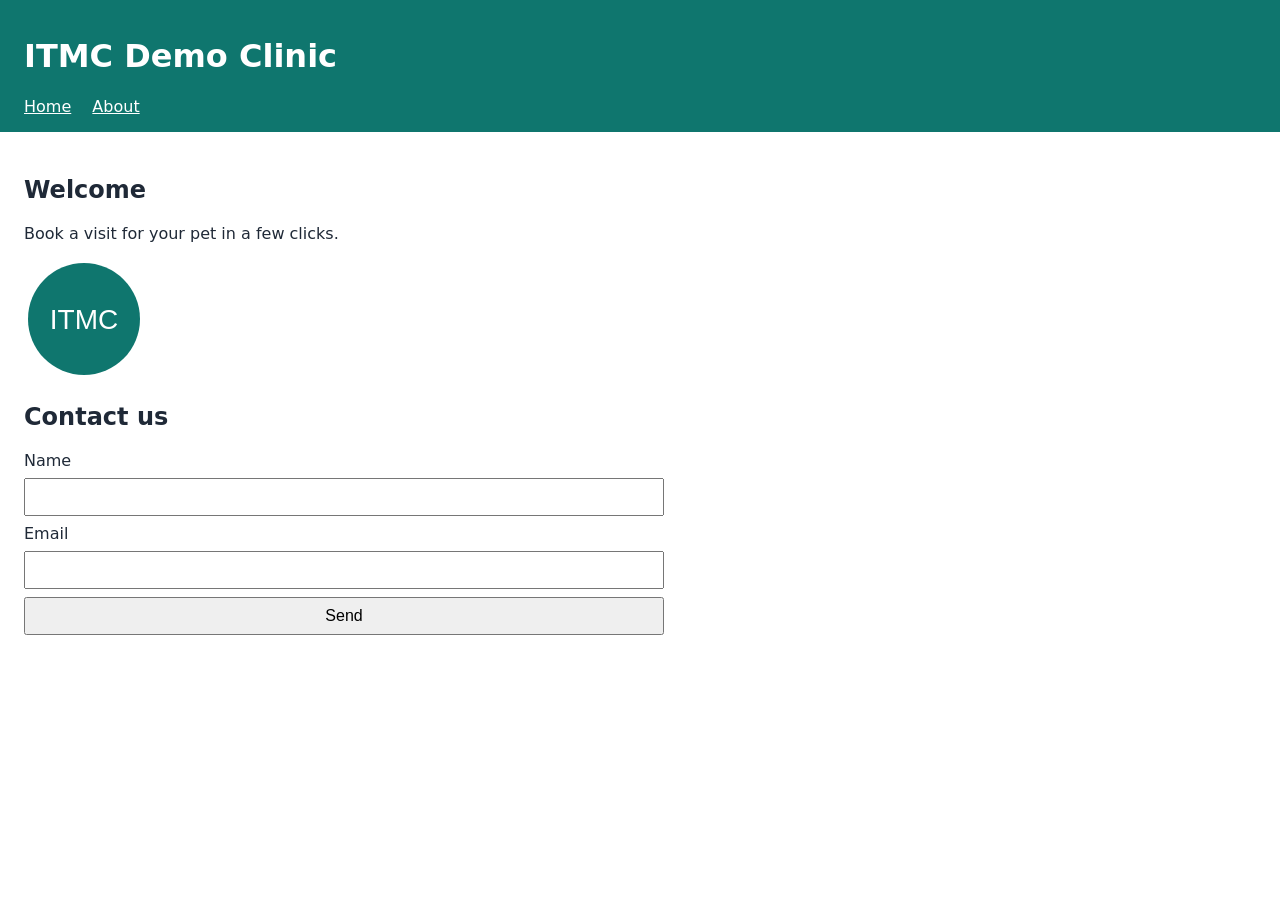
<file: poc/sample_site/index.html>
<!DOCTYPE html>
<html lang="en">
<head>
  <meta charset="utf-8">
  <meta name="viewport" content="width=device-width, initial-scale=1">
  <title>ITMC Demo Clinic</title>
  <link rel="stylesheet" href="style.css">
</head>
<body>
  <header>
    <h1>ITMC Demo Clinic</h1>
    <nav>
      <a href="index.html">Home</a>
      <a href="about.html">About</a>
    </nav>
  </header>

  <main>
    <section>
      <h2>Welcome</h2>
      <p>Book a visit for your pet in a few clicks.</p>
      <img src="logo.svg" width="120">
    </section>

    <section>
      <h2>Contact us</h2>
      <form>
        <label for="name">Name</label>
        <input id="name" name="name" type="text" required>
        <label for="email">Email</label>
        <input id="email" name="email" type="text">
        <button type="submit">Send</button>
      </form>
    </section>
  </main>
</body>
</html>
</file>
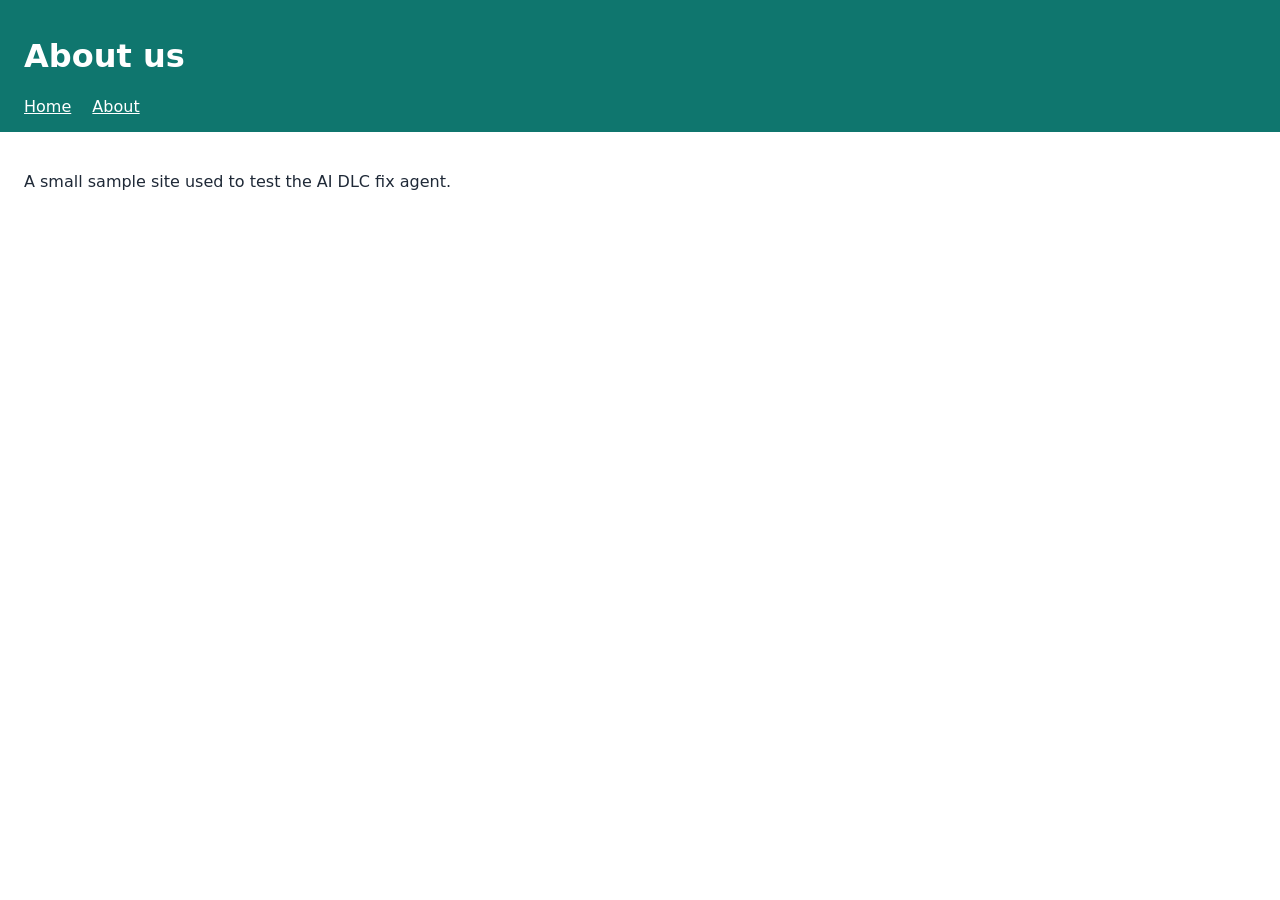
<file: poc/sample_site/about.html>
<!DOCTYPE html>
<html lang="en">
<head>
  <meta charset="utf-8">
  <meta name="viewport" content="width=device-width, initial-scale=1">
  <title>About - ITMC Demo Clinic</title>
  <link rel="stylesheet" href="style.css">
</head>
<body>
  <header>
    <h1>About us</h1>
    <nav>
      <a href="index.html">Home</a>
      <a href="about.html">About</a>
    </nav>
  </header>
  <main>
    <p>A small sample site used to test the AI DLC fix agent.</p>
  </main>
</body>
</html>
</file>
<file: poc/sample_site/style.css>
body { font-family: system-ui, sans-serif; margin: 0; color: #1f2937; }
header { background: #0f766e; color: #fff; padding: 16px 24px; }
nav a { color: #fff; margin-right: 16px; }
main { padding: 24px; max-width: 640px; }
form { display: grid; gap: 8px; }
input, button { padding: 8px; font-size: 1rem; }
</file>
